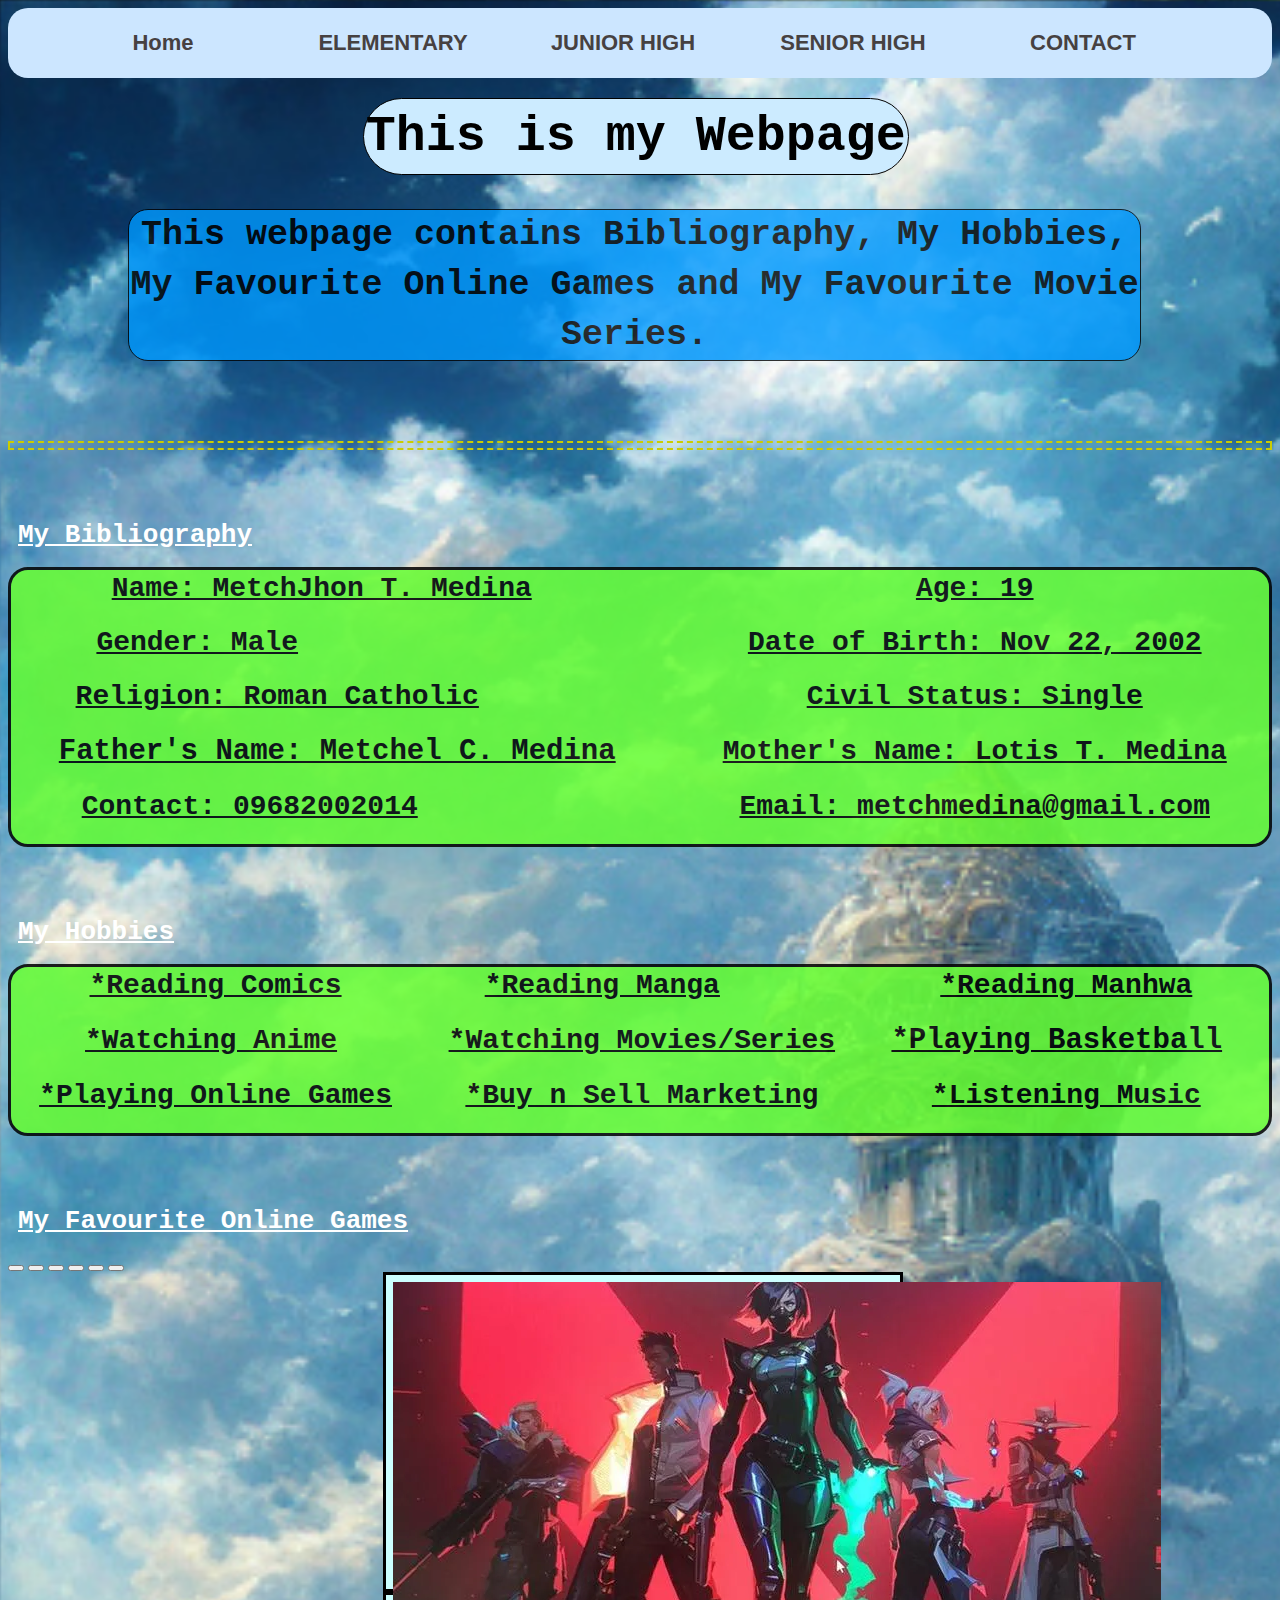
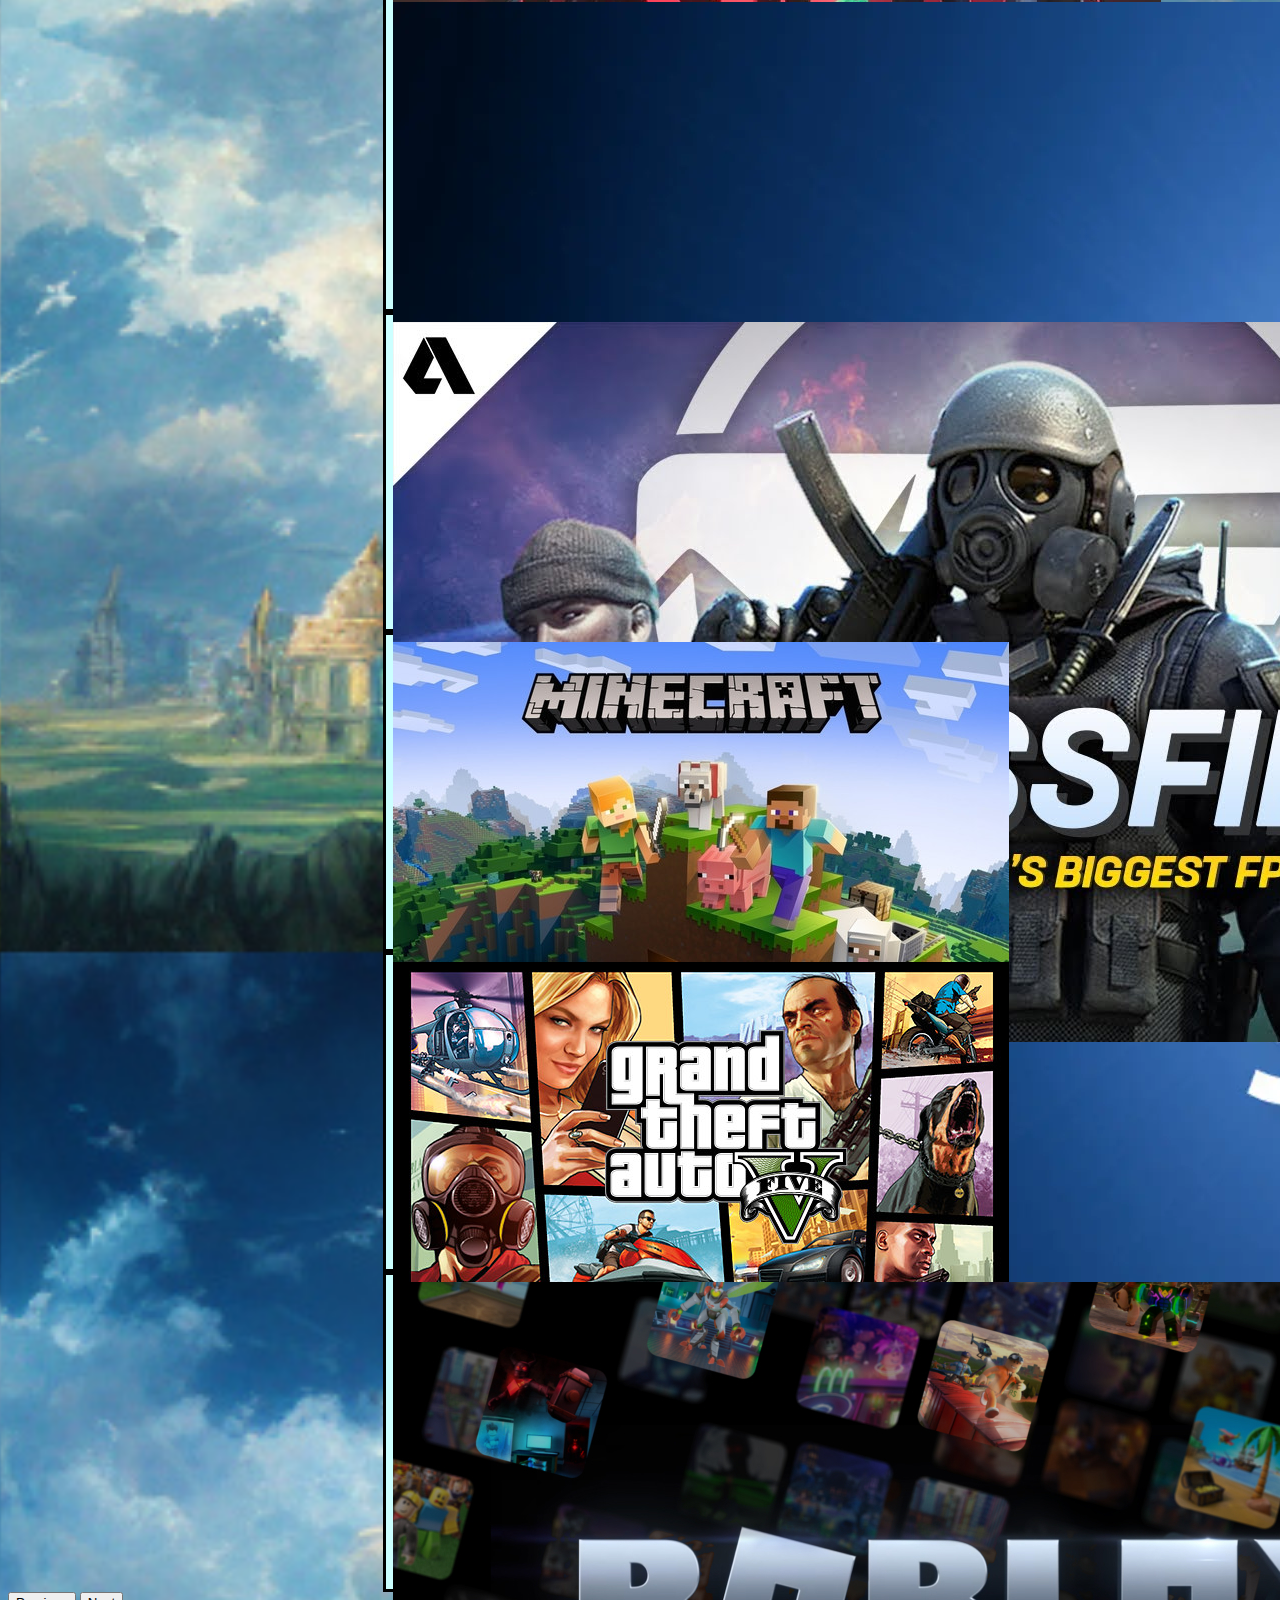
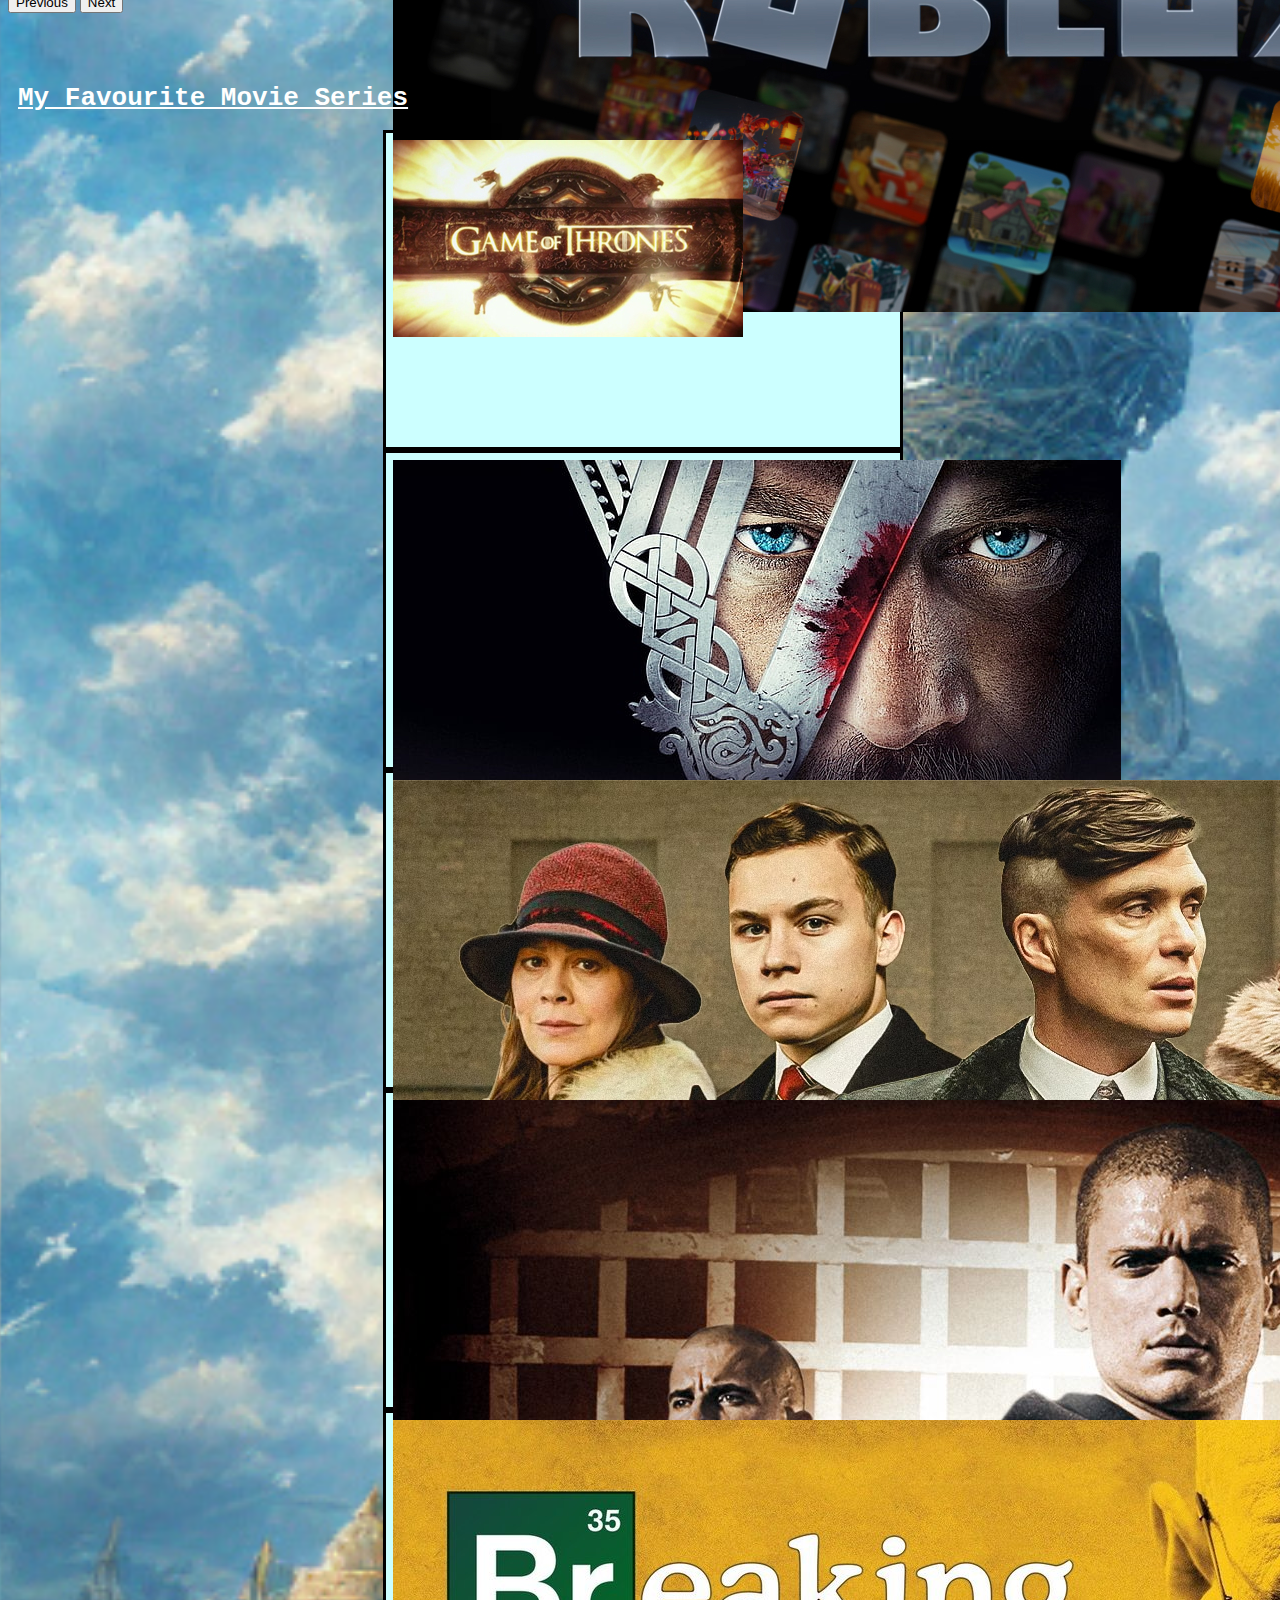
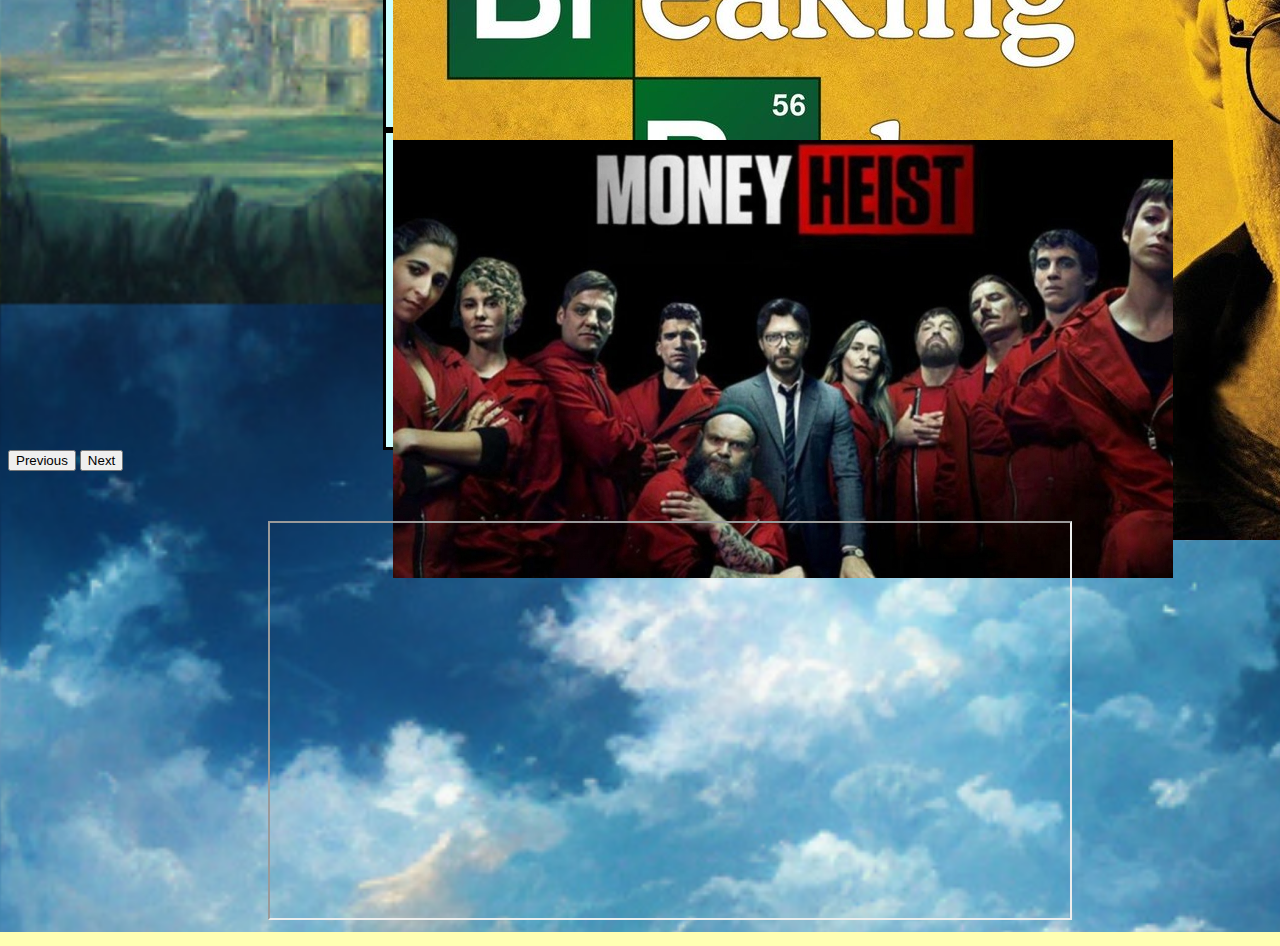
<file: index.html>
<!DOCTYPE html>
<html lang="en">
  <head>
  			<meta name="viewport" content="width-device-width, initial-scale-1">
			<link href="https://cdn.jsdelivr.net/npm/bootstrap@5.2.3/dist/css/bootstrap.min.css" rel="stylesheet" integrity="sha384-rbsA2VBKQhggwzxH7pPCaAqO46MgnOM80zW1RWuH61DGLwZJEdK2Kadq2F9CUG65" crossorigin="anonymous">
			<link rel="stylesheet" type="text/css" href="webpage.css">
			<meta charset = "utf-8">
			<link rel="icon" type="image/x-icon" href="favicon-32x32.png">
			<title>Web | index</title>
  </head>


  <body>
    <nav>
      <a href="index.html">Home</a>
      <a href="elementary.html">ELEMENTARY</a>
      <a href="Jhs.html">JUNIOR HIGH</a>
      <a href="Shs.html">SENIOR HIGH</a>
      <a href="Contact.html">CONTACT</a>
    </nav>

    <h1 class="a1">This is my Webpage</h1>

   	<h1 class="a2">This webpage contains Bibliography, My Hobbies, My Favourite Online Games and My Favourite Movie Series. </h1>

<hr>   	

    <h1	class="a3">My Bibliography</h1>
    <table class="table1">
    	<tr>
    		<th class="a4">Name: MetchJhon T. Medina </th>
    		<th class="a5">Age: 19 </th>
    	</tr>
    	<tr>
    		<th class="a6">Gender: Male </th>
    		<th class="a7">Date of Birth: Nov 22, 2002 </th> 
    	</tr>
    	<tr>
    		<th class="a8">Religion: Roman Catholic </th>
    		<th class="a9">Civil Status: Single </th>
    	</tr>
    	<tr>
    		<th class="a10">Father's Name: Metchel C. Medina </th>
    		<th class="a11">Mother's Name: Lotis T. Medina </th>
    	</tr>
    	<tr>
    		<th class="a12">Contact: 09682002014 </th>
    		<th class="a13">Email: metchmedina@gmail.com </th>
    	</tr>
    </table>


    <h1 class="a15">My Hobbies </h1>
    <table class="table2">
    	<tr>
    		<th class="a16">*Reading Comics </th>
    		<th class="a17">*Reading Manga </th>
    		<th class="a18">*Reading Manhwa </th>
    	</tr>
    	<tr>
    		<th class="a19">*Watching Anime </th>
    		<th class="a20">*Watching Movies/Series </th>
    		<th class="a21">*Playing Basketball </th>
    	</tr>
    	<tr>
    		<th class="a22">*Playing Online Games </th>
    		<th class="a23">*Buy n Sell Marketing </th>
    		<th class="a24">*Listening Music </th>
    	</tr>
    </table>

    <h1 class="a26">My Favourite Online Games</h1>

  <div id="carouselExampleIndicators" class="carousel slide" data-bs-ride="true">
  <div class="carousel-indicators">
    <button type="button" data-bs-target="#carouselExampleIndicators" data-bs-slide-to="0" class="active" aria-current="true" aria-label="Slide 1"></button>
    <button type="button" data-bs-target="#carouselExampleIndicators" data-bs-slide-to="1" aria-label="Slide 2"></button>
    <button type="button" data-bs-target="#carouselExampleIndicators" data-bs-slide-to="2" aria-label="Slide 3"></button>
	<button type="button" data-bs-target="#carouselExampleIndicators" data-bs-slide-to="3" aria-label="Slide 4"></button>
	<button type="button" data-bs-target="#carouselExampleIndicators" data-bs-slide-to="4" aria-label="Slide 5"></button>
	<button type="button" data-bs-target="#carouselExampleIndicators" data-bs-slide-to="5" aria-label="Slide 6"></button>

  </div>
  <div class="carousel-inner">

    <div class="carousel-item active">
    	<a href="https://playvalorant.com/en-us/" target="_blank">
      	<img src="valorant.webp" class="d-block w-100" alt="Valorant"></a>
    </div>

    <div class="carousel-item">
    	<a href="https://store.steampowered.com/" target="_blank">
      	<img src="steam.webp" class="d-block w-100" alt="Steam"></a>
    </div>

    <div class="carousel-item">
    	<a href="https://cf.gameclub.ph/" target="_blank">
      	<img src="crossfire.jpg" class="d-block w-100" alt="Crossfire"></a>
    </div>

	<div class="carousel-item">
    	<a href="https://www.minecraft.net/en-us" target="_blank">
      	<img src="minecraft.png" class="d-block w-100" alt="Minecraft"></a>
    </div>

    <div class="carousel-item">
    	<a href="https://www.rockstargames.com/gta-v" target="_blank">
      	<img src="gta.png" class="d-block w-100" alt="GTA"></a>
    </div>

	<div class="carousel-item">
		<a href="https://www.roblox.com/home" target="_blank">
      	<img src="roblox.png" class="d-block w-100" alt="Roblox"></a>
    </div>
  </div>

  <button class="carousel-control-prev" type="button" data-bs-target="#carouselExampleIndicators" data-bs-slide="prev">
    <span class="carousel-control-prev-icon" aria-hidden="true"></span>
    <span class="visually-hidden">Previous</span>
  </button>
  <button class="carousel-control-next" type="button" data-bs-target="#carouselExampleIndicators" data-bs-slide="next">
    <span class="carousel-control-next-icon" aria-hidden="true"></span>
    <span class="visually-hidden">Next</span>
  </button>
</div>

    <h1 class="a41">My Favourite Movie Series</h1>


 <div id="carouselExampleFade" class="carousel slide carousel-fade" data-bs-ride="carousel">
  <div class="carousel-inner">

    <div class="carousel-item active">
    	<a href="https://www.imdb.com/title/tt0944947/?ref_=nv_sr_srsg_0" target="_blank">
      	<img src="GOT.jpg" class="d-block w-100" alt="Game Of Thrones"></a>
    </div>

    <div class="carousel-item">
    	<a href="https://www.imdb.com/title/tt2306299/?ref_=nv_sr_srsg_0" target="_blank">
      	<img src="vikings.jpg" class="d-block w-100" alt="Vikings"></a>
    </div>

    <div class="carousel-item">
    	<a href="https://www.imdb.com/title/tt2442560/?ref_=nv_sr_srsg_0" target="_blank">
      	<img src="peakyb.jpg" class="d-block w-100" alt="Peaky Blinders"></a>
    </div>

	<div class="carousel-item">
    	<a href="https://www.imdb.com/title/tt0455275/" target="_blank">
      	<img src="prisonb.jpg" class="d-block w-100" alt="Prison Break"></a>
    </div>

    <div class="carousel-item">
    	<a href="https://www.imdb.com/title/tt0903747/?ref_=nv_sr_srsg_0" target="_blank">
      	<img src="breakingb.jpg" class="d-block w-100" alt="Breaking Bad"></a>
    </div>

	<div class="carousel-item">
		<a href="https://www.imdb.com/title/tt6468322/?ref_=nv_sr_srsg_0" target="_blank">
      	<img src="money.jpg" class="d-block w-100" alt="Money Heist"></a>
    </div>
  </div>

  <button class="carousel-control-prev" type="button" data-bs-target="#carouselExampleFade" data-bs-slide="prev">
    <span class="carousel-control-prev-icon" aria-hidden="true"></span>
    <span class="visually-hidden">Previous</span>
  </button>
  <button class="carousel-control-next" type="button" data-bs-target="#carouselExampleFade" data-bs-slide="next">
    <span class="carousel-control-next-icon" aria-hidden="true"></span>
    <span class="visually-hidden">Next</span>
  </button>
</div>


	<!-- <table class="table4">
   	 	<tr>
    		<th><a href="https://www.imdb.com/title/tt0944947/?ref_=nv_sr_srsg_0" target="_blank">
    			<img class="a35" src="GOT.jpg" alt="Game Of Thrones"></a></th>

    		<th><a href="https://www.imdb.com/title/tt2306299/?ref_=nv_sr_srsg_0" target="_blank">
    			<img class="a36" src="vikings.jpg" alt="Vikings"></a></th>

    		<th><a href="https://www.imdb.com/title/tt2442560/?ref_=nv_sr_srsg_0" target="_blank">
    			<img class="a37" src="peakyb.jpg" alt="Peaky Blinders"></a></th>
    	</tr>
    	<tr>
    		<th><a href="https://www.imdb.com/title/tt0455275/" target="_blank">
    			<img class="a38" src="prisonb.jpg" alt="Prison Break"></a></th>

    		<th><a href="https://www.imdb.com/title/tt0903747/?ref_=nv_sr_srsg_0" target="_blank">
    			<img class="a39" src="breakingb.jpg" alt="Breaking Bad"></a></th>

    		<th><a href="https://www.imdb.com/title/tt6468322/?ref_=nv_sr_srsg_0" target="_blank">
    			<img class="a40" src="money.jpg" alt="Money Heist"></a></th>

    	</tr>
    	</table> -->

      <iframe class="a42" 
               src="https://www.youtube.com/embed/AfZmNBonIeI">
      </iframe>












	<script src="https://cdn.jsdelivr.net/npm/bootstrap@5.2.3/dist/js/bootstrap.bundle.min.js" integrity="sha384-kenU1KFdBIe4zVF0s0G1M5b4hcpxyD9F7jL+jjXkk+Q2h455rYXK/7HAuoJl+0I4" crossorigin="anonymous"></script>
  </body>
</html>
</file>
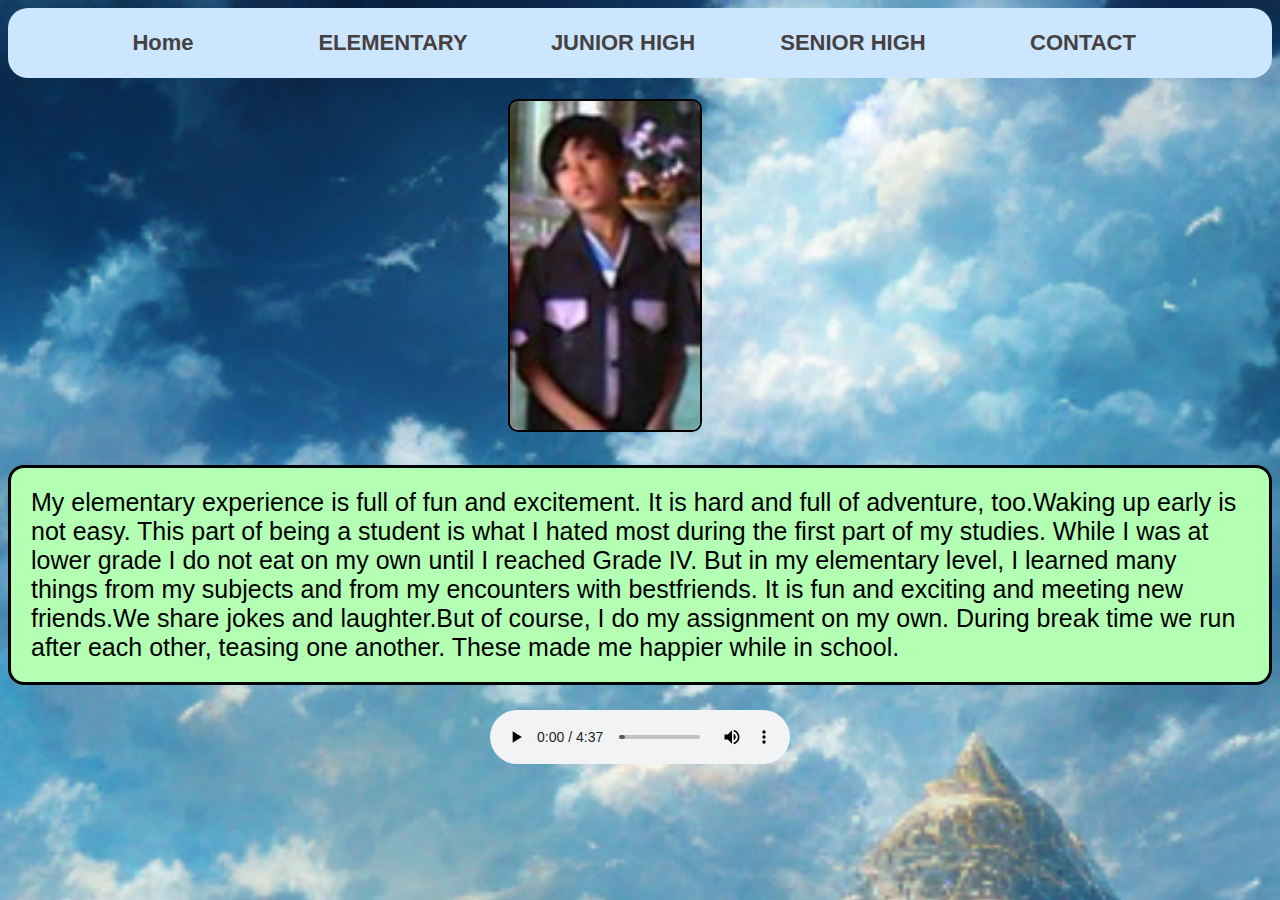
<file: elementary.html>
<!DOCTYPE html>
<html lang="en">

	<head>
			<link href="https://cdn.jsdelivr.net/npm/bootstrap@5.2.3/dist/css/bootstrap.min.css" rel="stylesheet" integrity="sha384-rbsA2VBKQhggwzxH7pPCaAqO46MgnOM80zW1RWuH61DGLwZJEdK2Kadq2F9CUG65" crossorigin="anonymous">
			<meta name="viewport" content="width-device-width, initial-scale-1">
			<link rel="stylesheet" type="text/css" href="webpage.css">
			<meta charset = "utf-8">
			<link rel="icon" type="image/x-icon" href="favicon-32x32.png">
			<title>Elementary</title>
	 </head>

<body>
    <nav>
      <a href="index.html">Home</a>
      <a href="elementary.html">ELEMENTARY</a>
      <a href="Jhs.html">JUNIOR HIGH</a>
      <a href="Shs.html">SENIOR HIGH</a>
      <a href="Contact.html">CONTACT</a>
    </nav>

	<h1>
		<img class="b1" src="elemen.png" alt="Elementary"></th>
	</h1>

<p class="b2">My elementary experience is full of fun and excitement.  It is hard and full of adventure, too.Waking up early is not easy.  This part of being a student is what I hated most during the first part of my studies. While I was at lower grade I do not eat on my own until I reached Grade IV. But in my elementary level, I learned many things from my subjects and from my encounters with bestfriends.  It is fun and exciting and meeting new friends.We share jokes and laughter.But of course, I do my assignment on my own.  During break time we run after each other, teasing one another.  These made me happier while in school.</p>

	<center><audio controls autoplay>
				<source src="bestfriend.mp3" type="audio/mpeg">
	</audio></center>



		<script src="https://cdn.jsdelivr.net/npm/bootstrap@5.2.3/dist/js/bootstrap.bundle.min.js" integrity="sha384-kenU1KFdBIe4zVF0s0G1M5b4hcpxyD9F7jL+jjXkk+Q2h455rYXK/7HAuoJl+0I4" crossorigin="anonymous"></script>
	</body>
</html>
</file>
<file: webpage.css>
nav {
        background-color: #cce6ff;
        display: flex;
        flex-wrap: wrap;
        border-radius: 20px;
}

nav a {
        text-decoration: none;
        display: block;
        padding: 0px;
        font-size: 22px;
        text-align: center;
        float: center;
        background-color: #cce6ff;
        color: #464141;
        margin-left: 80px;
        font-weight: bold;
        font-family: sans-serif;
        line-height: 70px;
        width: 150px;
}

nav a:hover {
        background-color: #3399ff;
        color: #ff8080;
}

body{
    background-color: #ffffb3;
    background-image: url(background.jpg);
    background-repeat: none;
    background-size: 145%;
}

hr{
  height: 5px;
  border: 2px dashed #cccc00;
}

.a1{
    text-align: center;
    font-size: 50px;
    font-family: Monospace;
    border: 1px solid;
    width: 43%;
    line-height: 75px;
    margin-left: 355px;
    margin-top: 20px;
    background-color: #ccebff;
    border-radius: 50px;
}

.a2{
    text-align: center;
    font-size: 35px;
    font-family: Monospace;
    border: 1px solid;
    width: 80%;
    line-height: 50px;
    margin-left: 120px;
    margin-bottom: 80px;
    margin-top: 25px;
    border-radius: 20px;
    background-color: #0099ff;
    opacity: 0.8;
}

.a3{
  margin-top: 70px;
  margin-left: 10px;
  font-family: Monospace;
  text-decoration: underline;
  color: white;
}

.a4{
  font-size: 28px;
  padding-right: 100px;
  padding-left: 50px;
  padding-bottom: 20px;
  font-family: Monospace;
  text-decoration: underline;
}

.a5{
  font-size: 28px;
  padding-bottom: 20px;
  text-decoration: underline;
  font-family: Monospace;
}

.a6{
  font-size: 28px;
  padding-bottom: 20px;
  padding-right: 300px;
  text-decoration: underline;
  font-family: Monospace;
}

.a7{
  font-size: 28px;
  padding-bottom: 20px;
  text-decoration: underline;
  font-family: Monospace;
}

.a8{
  font-size: 28px;
  padding-right: 140px;
  padding-bottom: 20px;
  text-decoration: underline;
  font-family: Monospace;
}

.a9{
  font-size: 28px;
  padding-bottom: 20px;
  text-decoration: underline;
  font-family: Monospace;
}

.a10{
  font-size: 29px;
  padding-right: 20px;
  padding-bottom: 20px;
  text-decoration: underline;
  font-family: Monospace;
}

.a11{
  font-size: 28px;
  padding-bottom: 20px;
  text-decoration: underline;
  font-family: Monospace;
}

.a12{
  font-size: 28px;
  padding-bottom: 20px;
  text-decoration: underline;
  font-family: Monospace;
  padding-right: 195px; 
}

.a13{
  padding-bottom: 20px;
  text-decoration: underline;
  font-family: Monospace;
  font-size: 28px;
}

.table1{
  border: solid 3px;
  border-radius: 20px;
  width: 100%;
  background-color: #66ff33;
  opacity: 0.856;
}

.a15{
  margin-top: 70px;
  margin-left: 10px;
  font-family: Monospace;
  text-decoration: underline;
  color: white;
}

.a16{
  font-size: 28px;
  padding-bottom: 20px;
  text-decoration: underline;
  font-family: Monospace;
}

.a17{
  font-size: 28px;
  padding-bottom: 20px;
  padding-right: 80px;
  text-decoration: underline;
  font-family: Monospace;
}

.a18{
  font-size: 28px;
  padding-bottom: 20px;
  text-decoration: underline;
  font-family: Monospace;
}

.a19{
  font-size: 28px;
  padding-right: 10px;
  padding-bottom: 20px;
  text-decoration: underline;
  font-family: Monospace;
}

.a20{
  font-size: 28px;
  padding-bottom: 20px;
  text-decoration: underline;
  font-family: Monospace;
}

.a21{
  font-size: 29px;
  padding-right: 20px;
  padding-bottom: 20px;
  text-decoration: underline;
  font-family: Monospace;
}

.a22{
  font-size: 28px;
  padding-bottom: 20px;
  margin-right: 30px;
  text-decoration: underline;
  font-family: Monospace;
}

.a23{
  font-size: 28px;
  padding-bottom: 20px;
  text-decoration: underline;
  font-family: Monospace;
  padding-right: 200apx; 
}

.a24{
  padding-bottom: 20px;
  text-decoration: underline;
  font-family: Monospace;
  font-size: 28px;
}

.table2{
  border: solid 3px;
  border-radius: 20px;
  width: 100%;
  background-color: #66ff33;
  opacity: 0.856;
}

.a26{
  margin-top: 70px;
  margin-left: 10px;
  font-family: Monospace;
  text-decoration: underline;
  color: white;
}

.table3{
  border: solid 3px;
  border-radius: 20px;
  width: 100%;
  background-color: #66ff33;
  opacity: 0.956;
}

.a28{
  width: 300px;
  height: 220px;
  border: solid 3px;
  border-radius: 20px;
}
.a28:hover{
  width: 250px;
  height: 200px;
}

.a29{
  width: 300px;
  height: 220px;
  border: solid 3px;
  border-radius: 20px;
}
.a29:hover{
  width: 250px;
  height: 200px;
}

.a30{
  border: solid 3px;
  width: 250px;
  border-radius: 20px;
}
.a30:hover{
  width: 230px;
  height: 200px;
}

.a31{
  border: solid 3px;
  width: 300px;
  border-radius: 20px;
}
.a31:hover{
  width: 230px;
  height: 250px;
}

.a32{
  border: solid 3px;
  width: 300px;
  border-radius: 20px;
}
.a32:hover{
  width: 230px;
  height: 250px;
}

.a33{
  border: solid 3px;
  width: 250px;
  border-radius: 20px;
}
.a33:hover{
  width: 230px;
  height: 250px;
}

.a34{
  margin-top: 70px;
  margin-left: 10px;
  font-family: Monospace;
  text-decoration: underline;
}

.a35{
  width: 300px;
  border: solid 3px;
  height: 280px;
  border-radius: 20px;
}
.a35:hover{
  width: 230px;
  height: 250px;
}

.a36{
  width: 300px;
  height: 280px;
  border: solid 3px;
  border-radius: 20px;
}
.a36:hover{
  width: 230px;
  height: 250px;
}

.a37{
  width: 250px;
  border: solid 3px;
  border-radius: 20px;
}
.a37:hover{
  width: 230px;
  height: 250px;
}

.a38{
  width: 230px;
  border: solid 3px;
  border-radius: 20px;
}
.a38:hover{
  width: 230px;
  height: 250px;
}

.a39{
  width: 230px;
  border: solid 3px;
  border-radius: 20px;
}
.a39:hover{
  width: 230px;
  height: 250px;
}

.a40{
  width: 300px;
  height: 300px;
  border: solid 3px;
  border-radius: 20px;
}
.a40:hover{
  width: 230px;
  height: 250px;
}

.a41{
  margin-top: 70px;
  margin-left: 10px;
  font-family: Monospace;
  text-decoration: underline;
  color: white;
}

.table4{
  border: solid 3px;
  border-radius: 20px;
  width: 100%;
  background-color: #66ff33;
  opacity: 0.956;
}

.b1{
    width: 15%;
    margin-left: 500px;
    border: 2px solid;
    border-radius: 10px;
}

.b2{
    border: solid 3px;
    font-family: Arial;
    font-size: 25px;
    padding: 20px;
    border-radius: 16px;
    background-color: #b3ffb3;
}

.c1{
    width: 20%;
    margin-left: 500px;
    border: 2px solid;
    border-radius: 10px;
}

.c2{
    border: solid 3px;
    font-family: Arial;
    font-size: 25px;
    padding: 20px;
    background-color: #b3ffb3;
    border-radius: 16px;
}

.d1{
    width: 20%;
    margin-left: 500px;
    border: 2px solid;
    border-radius: 10px;
}

.d2{
    border: solid 3px;
    font-family: Arial;
    font-size: 25px;
    padding: 20px;
    border-radius: 16px;
    background-color: #b3ffb3;
}

.e1{
    width: 20%;
    margin-left: 500px;
    border: 2px solid;
    border-radius: 10px;
    margin-top: 50px;
}


.e2{
  font-size: 28px;
  padding-bottom: 20px;
  text-decoration: underline;
  font-family: Monospace;
}

.e3{
  font-size: 28px;
  padding-bottom: 20px;
  padding-right: 80px;
  text-decoration: underline;
  font-family: Monospace;
}

.e4{
  font-size: 28px;
  padding-bottom: 20px;
  text-decoration: underline;
  font-family: Monospace;
}

.tableC{
  border: solid 3px;
  border-radius: 20px;
  width: 50%;
  margin-top: 50px;
  margin-left: 25%;
  background-color: #66ff33;
  opacity: 0.7;
}

.a42{
    width: 800px;
    height: 395px;
    margin-left: 260px;
    margin-top: 50px;
}

.carousel-item{
  width: 500px;
  height: 300px;
  margin-left: 375px;
  border: solid 3px;
  padding: 7px;
  background-color: #ccffff;
}
</file>
